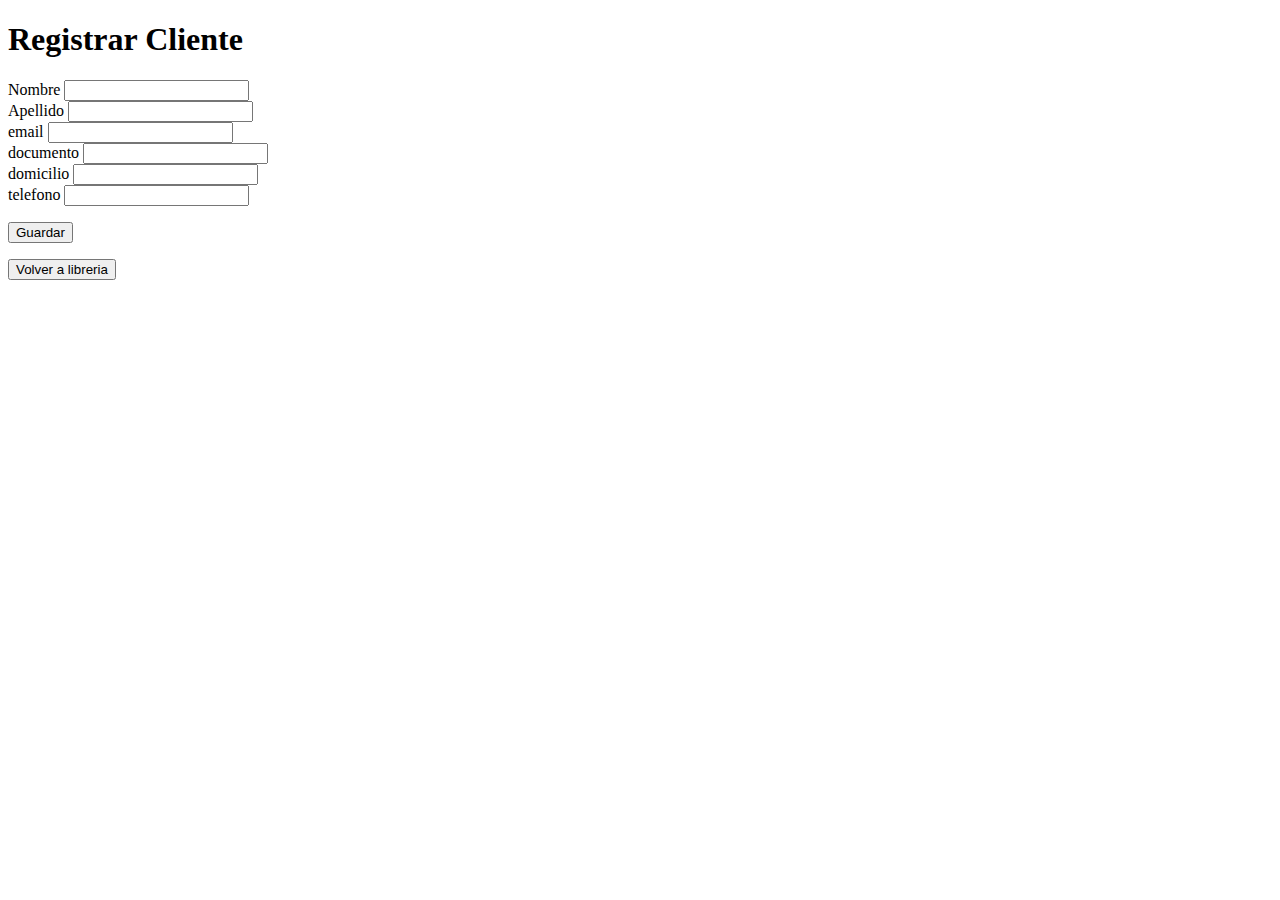
<file: src/main/resources/Templates/agregar.html>
<!DOCTYPE html>
<html xmlns:th="http://www.thymeleaf.org" xmlns:sec="http://www.thymeleaf.org/extras/spring-security">
<head>
    <link href="https://cdn.jsdelivr.net/npm/bootstrap@5.1.1/dist/css/bootstrap.min.css" rel="stylesheet" integrity="sha384-F3w7mX95PdgyTmZZMECAngseQB83DfGTowi0iMjiWaeVhAn4FJkqJByhZMI3AhiU" crossorigin="anonymous">
    <meta charset="UTF-8">
    <meta http-equiv="X-UA-Compatible" content="IE=edge">
    <meta name="viewport" content="width=device-width, initial-scale=1.0">
    <title>Document</title>
</head>
<body>
  <form class="needs-validation" action="/cliente/registro" method="POST">
    <header>
        <h1>Registrar Cliente</h1>
    </header>
    
    <div id="form">
    
       
    <div class="formgroup" id="name-form">
        <label for="name">Nombre</label>
        <input type="text" id="name" name="name" />
    </div>
    <div class="formgroup" id="name-form">
        <label for="apellido">Apellido</label>
        <input type="text" id="apellido" name="apellido" />
    </div>
    
    <div class="formgroup" id="email-form">
        <label for="email">email</label>
        <input type="email" id="email" name="email" />
    </div>
    <div class="formgroup" id="doc-form">
        <label for="doc">documento</label>
        <input type="text" id="doc" name="doc" />
    </div>
    <div class="formgroup" id="dom-form">
        <label for="dom">domicilio</label>
        <input type="text" id="dom" name="dom" />
    </div>

  
    <div class="formgroup" id="tel-form">
        <label for="tel">telefono</label>
        <input type="Integer" id="tel" name="tel" />
    </div>
   
      <p> </p>
    
      <input type="submit" value="Guardar" />
    
    </form>
    </div>
    <p> </p>
    <a href="/">
        <input type="submit" value="Volver a libreria" />

    </a>
</body>
</html>
</file>
